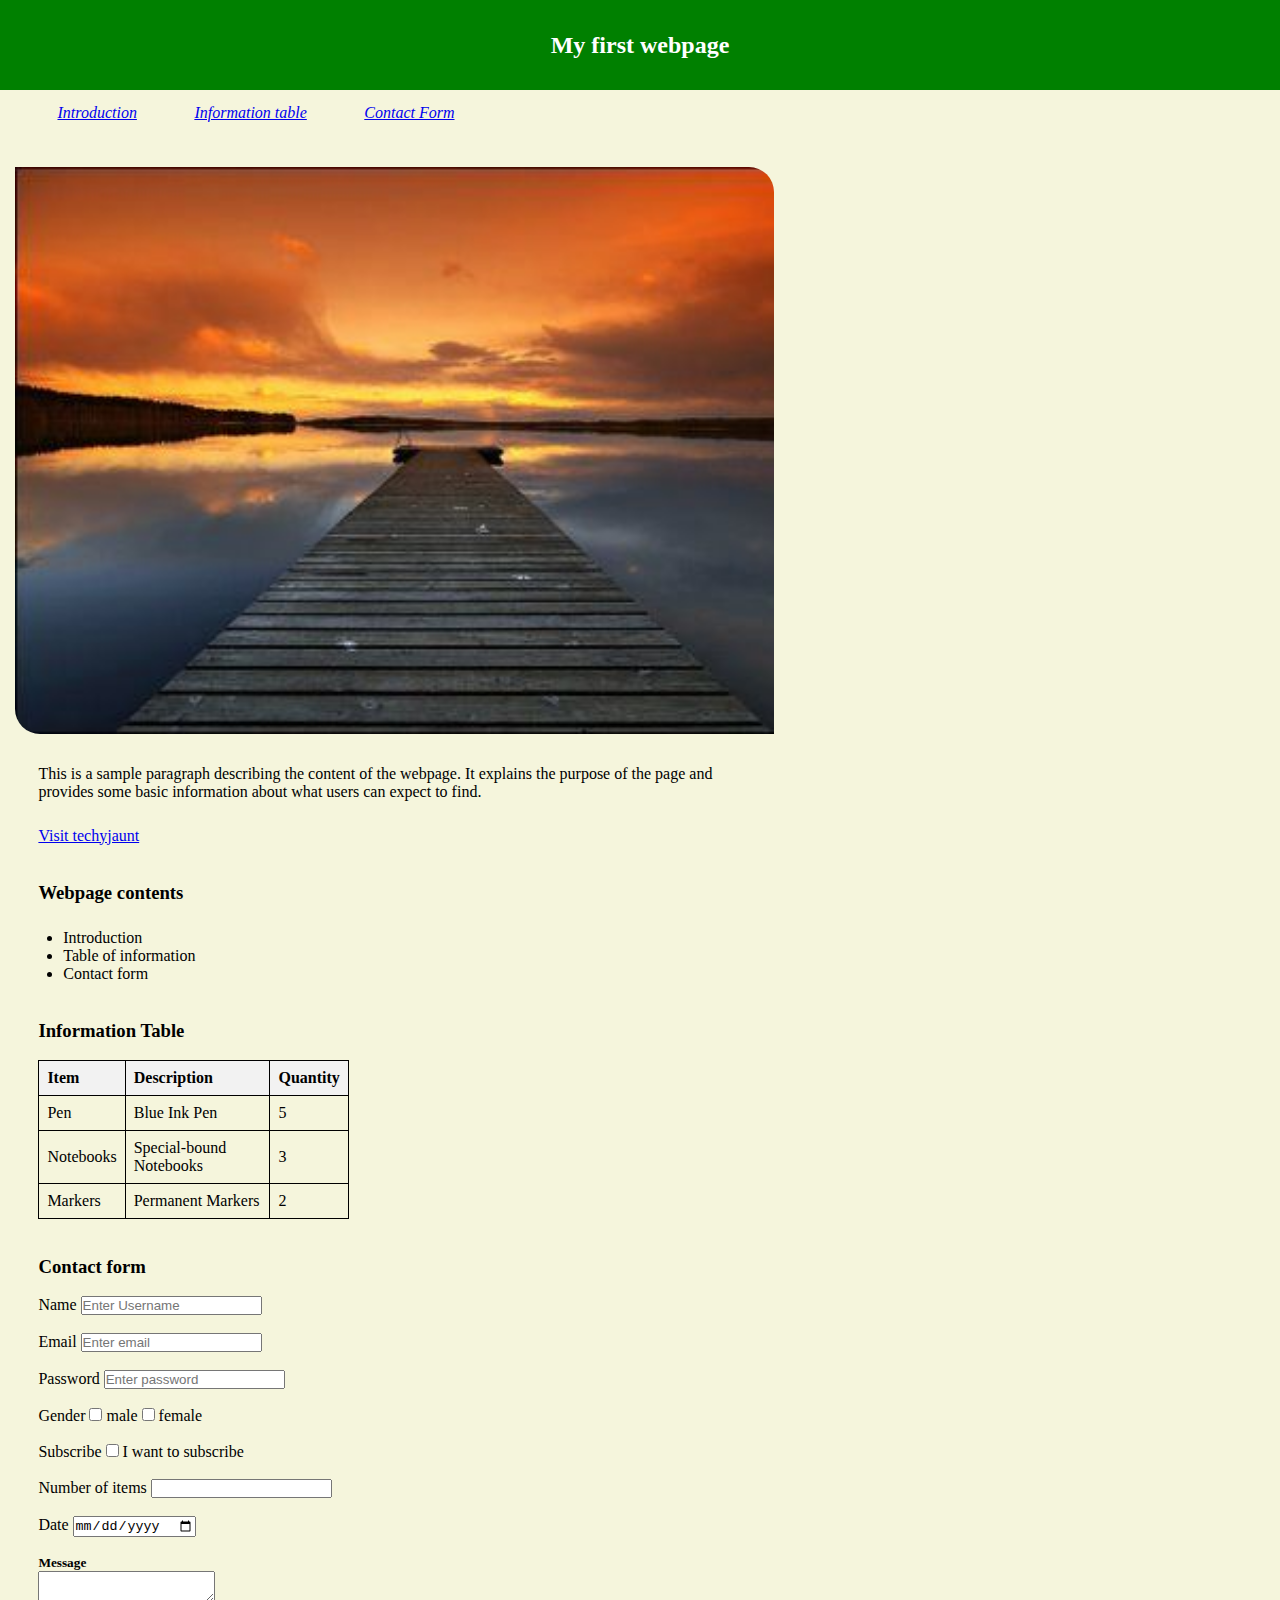
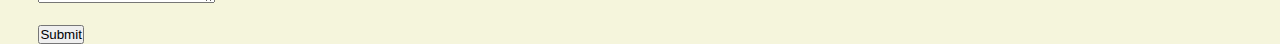
<file: Index.html>
<!DOCTYPE html>
<html lang="en">
<head>
    <meta charset="UTF-8">
    <meta name="viewport" content="width=device-width, initial-scale=1.0">
    <title>Document</title>
    <link rel="stylesheet" href="Style.css">
</head>
<body>
    <div class="mcon">
        <header>
            <h2>My first webpage</h2>
        </header>
        <div class="setext">
            <div class="text-holder"> 
                <em><a href="#introduction">Introduction</a>
                </em>
                <em><a href="#information-table">Information table</a></em>
                <em><a href="#Contact-form">Contact Form</a></em>
            </div>
        </div>
        <div class="image-holder">
            <div class="image"></div>
        </div>
        <div> 
            <P>This is a sample paragraph describing the content of the webpage. It explains the purpose of the page and
                <br>
                 provides some basic information about what users can expect to find.</P>
        </div>
        <div>
            <div class="href-holder">
                <a href="https://www.techyjaunt.com/">Visit techyjaunt</a>
        
                <div>
        </div>
        <div>

            </div>
            <div>
                <div class="h1-holder"> <h3>Webpage contents</h3>
                </div>
                <div class="intro">
                    <li id="introduction">Introduction</li>
                <li id="information-table">Table of information</li>
                <li id="Contact-form">Contact form</li>
                </div>
                
            <div class="table-hoder">
                <h3>Information Table</h3>
                <br>
                <div>
                    <table>
                        <thead>
                            <tr>
                                <th>Item </th>
                                <th>Description </th>
                                <th>Quantity</th>
                            </tr>
                        </thead>
                        <tbody>
                            <tr>
                                <td>Pen</td>
                                <td>Blue Ink Pen</td>
                                <td>5</td>
                            </tr>
                            <tr>
                                <td>Notebooks</td>
                                <td>Special-bound Notebooks</td>
                                <td>3</td>
                            </tr>
                            <tr>
                                <td>Markers</td>
                                <td> Permanent Markers</td>
                                <td>2</td>
                            </tr>
                        </tbody>
                    </table>

                </div>
                
                <div>
                    <h3>Contact form</h3>
                    <br>
                    <form action="form-holder">
                        <nav>
                            <label for="Name">Name</label>
                            <input type="text" name="text" id="text" placeholder="Enter Username" required>
                        </nav>
                        <br>
                        <nav>
                            <label for="Email">Email</label>
                            <input type="email" class="input" name="email" id="password" placeholder="Enter email" required>
                        </nav>
                        <br>
                        <nav>
                            <label for="Password">Password</label>
                            <input type="password" class="input" name="password" id="password" placeholder="Enter password" required>
                        </nav>
                        <br>
                        <div class="check">
                            <label for="Gender">Gender</label>
                            <input type="checkbox"required>
                            male
                            <input type="checkbox"required>
                            female
                            
                            <div>
                                <br>
                                <label for="">Subscribe</label>
                                <input type="checkbox"required>
                                I want to subscribe
                            </div>
                            <div>
                                <br>
                                <label for="">Number of items</label>
                                <input type="number" name="number" id="number">
                            </div>
                            <div>
                                <br>
                                <label for="date">Date</label>
                                <input type="date" name="date" id="date">
                            </div>
                            <br>
                    
                                <div>
                                    <h5>Message</h5>
                                <textarea name="text"></textarea>
                        
                            </div>
                           
                </div>
                <div>
                    <br>
                    <button type="submit">Submit</button>
                </div>
                
                

            </div>
        </div>
            
        </div>
    </div>
        </div>
    

    
</body>
</html>
</file>
<file: Style.css>
*{
    padding: 0%;
    margin: 0%;
    box-sizing: border-box;
}

.mcon{
    /* height: 100vh;
    width: 100%; */
    background-color: beige;
}

header{
    height: 10vh;
    width: 100%;
    background-color: green;display: flex;
    align-items: center;
    color: white;
    justify-content: center;

}

.setext{
    height:  5vh;
    width: 100%;
    /* background-color: aqua; */

}

.text-holder{
    height: 100%;
    width: 40%;
    /* background: #000; */
    display: flex;
    justify-content: center;
    align-items: center;
    justify-content: space-evenly;
}
.text-holder em{
    color: green;
}

.image-holder{
    height: 70vh;
    width: 100%;
    /* background-color: greenyellow; */
    display: flex;
    /* justify-content: center; */
    align-items: center;
    padding-left: 15px;
}
.image{
    height: 90%;
    width: 60%;
    background-color: aliceblue;
    background-image: url(./sunset.jpg);
    background-size: cover;
    background-repeat: no-repeat;
    border-radius: 0px 25px 0px 25px ;border: transparent;
}

p{
    margin-left: 3%;
}
.href-holder{
    margin-left: 3%;
    margin-top: 2%;
}

.h1-holder{
    margin-top: 3%;
}
.table-holderh3{
    
}
h3{
    
    margin-top: 3%;
}


.intro{
    margin-left: 2%;
    margin-top: 2%;
}

/* table{ */
    /* border: 2px solid grey; */
/* } */


table {
    width: 25%;
    border-collapse: collapse;
}
table, th, td {
    border: 1px solid black;
}
th, td {
    padding: 8px;
    text-align: left;
}
th {
    background-color: #f2f2f2;
}
</file>
